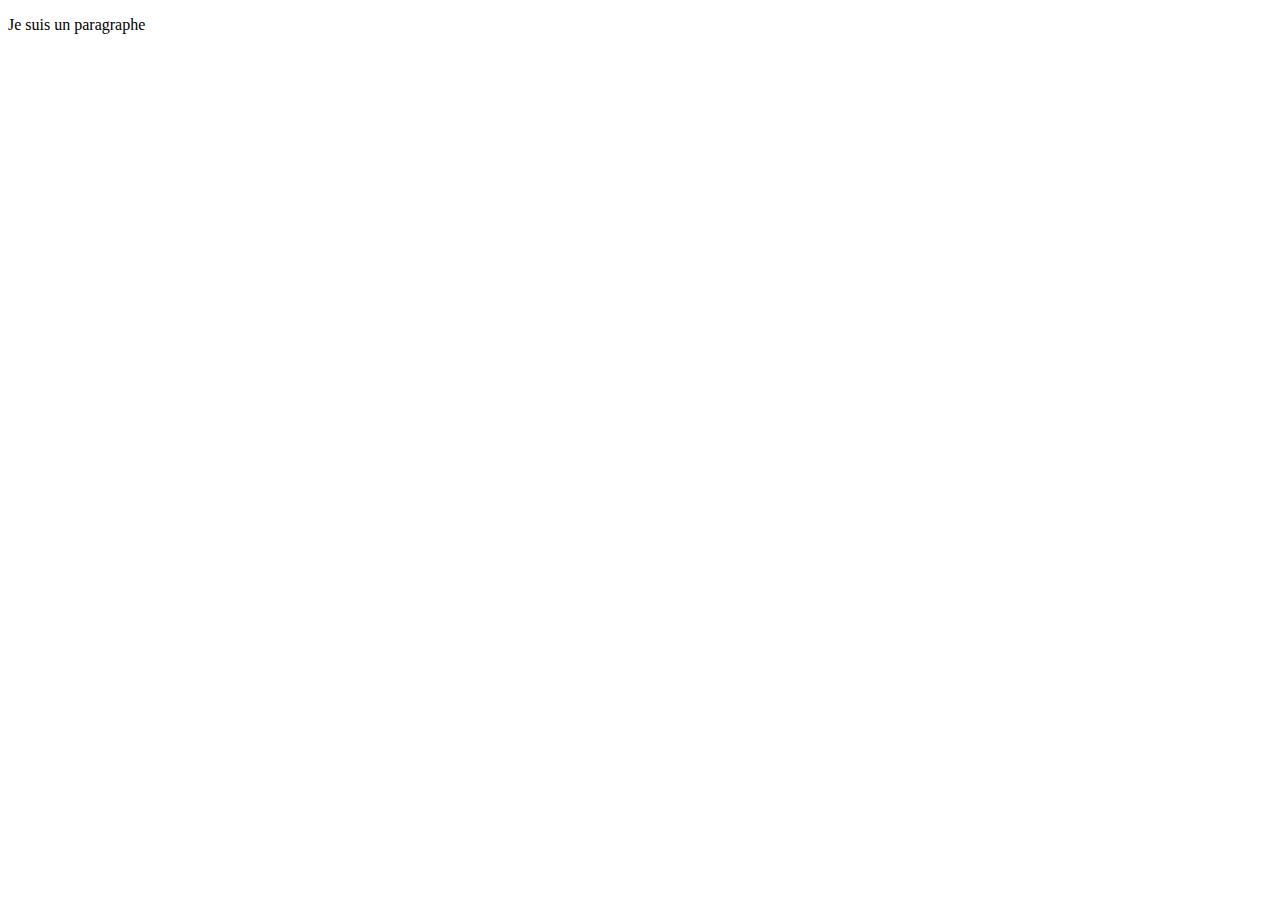
<file: index.html>
<!DOCTYPE html>
<html lang="en">
<head>
    <meta charset="UTF-8">
    <meta name="viewport" content="width=device-width, initial-scale=1.0">
    <title>Balise</title>
</head>
<body>
    <p> Je suis un paragraphe</p>

</body>
</html>
</file>
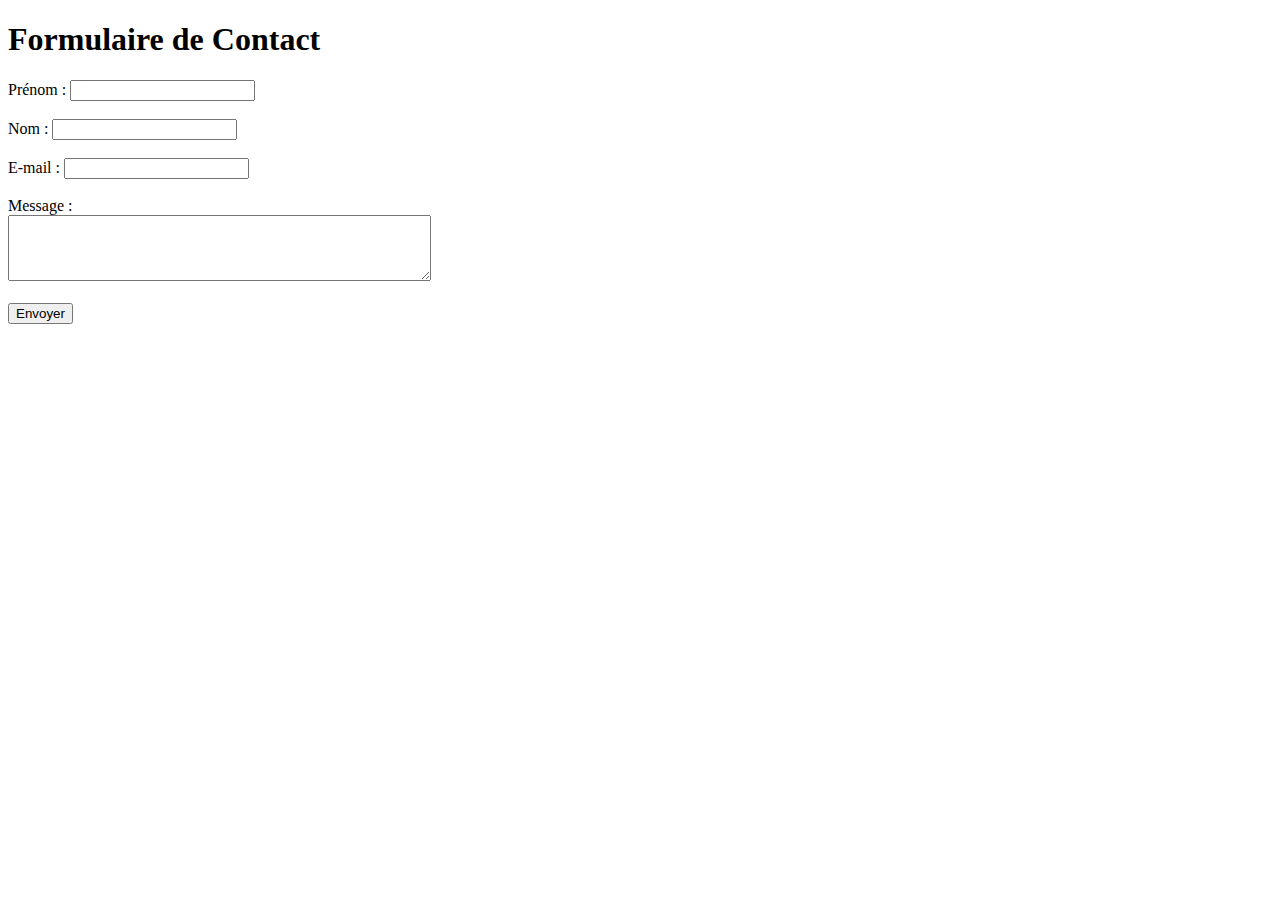
<file: contact.html>
<!DOCTYPE html>
<html lang="fr">
<head>
    <meta charset="UTF-8">
    <meta name="viewport" content="width=device-width, initial-scale=1.0">
    <title>Formulaire de Contact</title>
</head>
<body>
    <h1>Formulaire de Contact</h1>
    <form action="submit_contact.php" method="POST">
        <label for="prenom">Prénom :</label>
        <input type="text" id="prenom" name="prenom" required><br><br>
        
        <label for="nom">Nom :</label>
        <input type="text" id="nom" name="nom" required><br><br>
        
        <label for="email">E-mail :</label>
        <input type="email" id="email" name="email" required><br><br>
        
        <label for="message">Message :</label><br>
        <textarea id="message" name="message" rows="4" cols="50" required></textarea><br><br>
        
        <input type="submit" value="Envoyer">
    </form>
</body>
</html>
</file>
